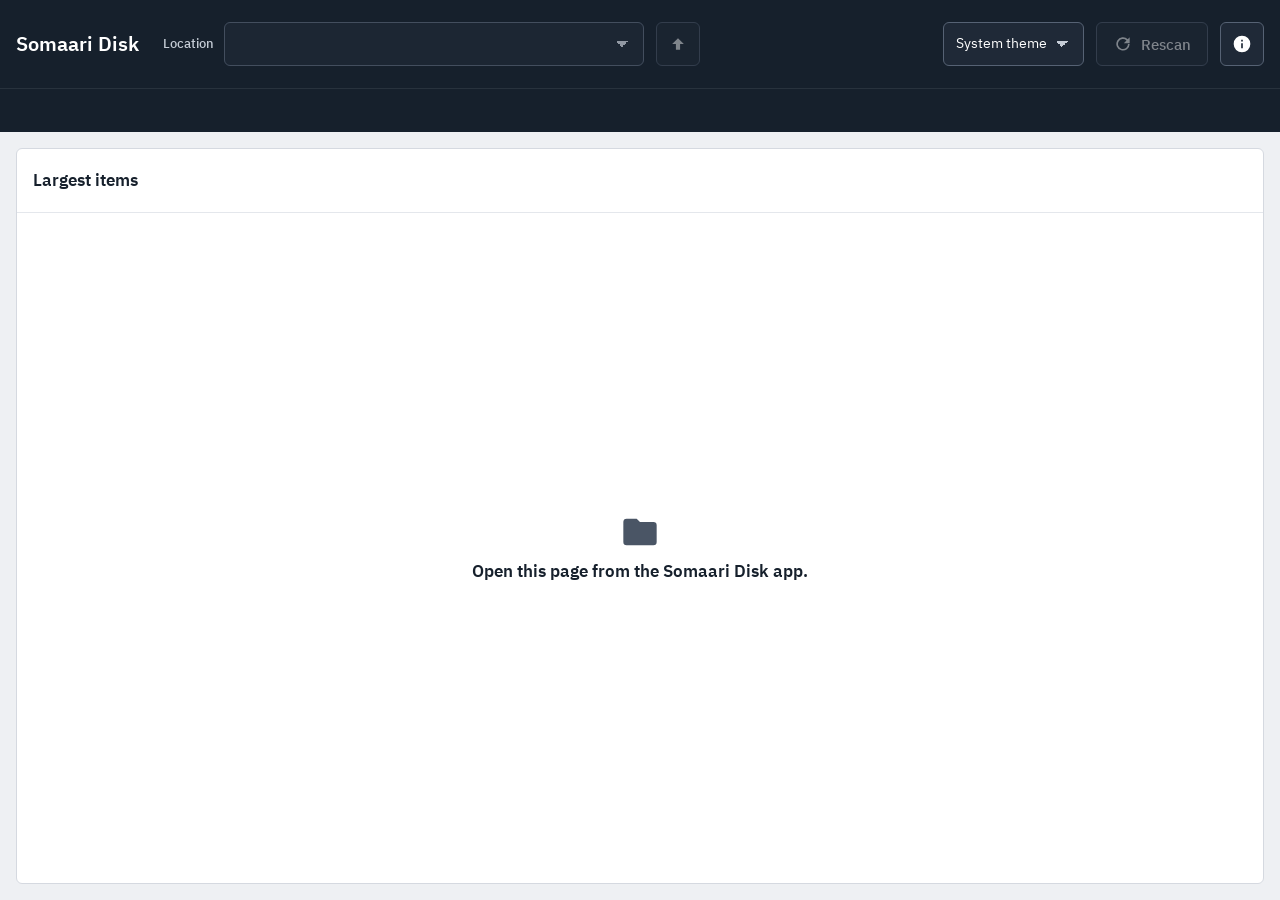
<file: src/somaari_disk/ui/index.html>
<!doctype html>
<html lang="en" data-theme="system">
<head>
  <meta charset="utf-8">
  <meta name="viewport" content="width=device-width, initial-scale=1">
  <meta name="color-scheme" content="light dark">
  <meta http-equiv="Content-Security-Policy" content="default-src 'none'; script-src 'self' 'unsafe-eval'; style-src 'self'; font-src 'self'; img-src 'self' data:; connect-src 'self'; base-uri 'none'; form-action 'none'">
  <title>Somaari Disk</title>
  <link rel="stylesheet" href="app.css">
  <script type="module" src="app.js"></script>
</head>
<body>
  <header class="top" aria-label="Location">
    <div class="top-row">
      <h1 class="app-title">Somaari Disk</h1>
      <label class="location">
        <span class="location-label">Location</span>
        <select id="location" disabled></select>
      </label>
      <button id="up" class="icon-btn" type="button" title="Up one folder (Alt+Up)" aria-label="Up one folder" disabled>
        <svg viewBox="0 0 24 24" aria-hidden="true"><path d="M12 5l-7 7h4.5v7h5v-7H19z"/></svg>
      </button>
      <div class="spacer"></div>
      <label class="theme">
        <span class="visually-hidden">Theme</span>
        <select id="theme" title="Theme">
          <option value="system">System theme</option>
          <option value="light">Light</option>
          <option value="dark">Dark</option>
        </select>
      </label>
      <button id="rescan" class="btn" type="button" title="Rescan (F5)" disabled>
        <svg viewBox="0 0 24 24" aria-hidden="true"><path d="M17.7 6.3A8 8 0 1 0 20 12h-2a6 6 0 1 1-1.8-4.2L13 11h7V4z"/></svg>
        <span id="rescan-label">Rescan</span>
      </button>
      <button id="about-open" class="icon-btn" type="button" title="About" aria-label="About" aria-haspopup="dialog">
        <svg viewBox="0 0 24 24" aria-hidden="true"><path d="M12 2a10 10 0 1 0 0 20 10 10 0 0 0 0-20zm1 15h-2v-6h2zm0-8h-2V7h2z"/></svg>
      </button>
    </div>
    <nav class="crumbs" aria-label="Breadcrumb">
      <ol id="breadcrumb"></ol>
    </nav>
  </header>
  <section id="usage" class="usage" aria-label="Drive usage" hidden>
    <div class="usage-row">
      <p id="usage-state" class="usage-state"></p>
      <p id="usage-text" class="usage-text"></p>
    </div>
    <div id="usage-bar" class="usage-bar" role="progressbar" aria-label="Space used"
         aria-valuemin="0" aria-valuemax="100" aria-valuenow="0">
      <div id="usage-fill" class="usage-fill"></div>
      <span class="tick tick-50" aria-hidden="true"></span>
      <span class="tick tick-75" aria-hidden="true"></span>
    </div>
    <p id="usage-scope" class="usage-scope" hidden></p>
  </section>
  <main id="main" class="body">
    <section class="card list-panel" aria-labelledby="list-title">
      <header class="panel-head">
        <h2 id="list-title">Largest items</h2>
        <p id="list-meta" class="panel-meta"></p>
      </header>
      <div id="notice" class="notice" role="status" hidden></div>
      <ul id="rows" class="rows" aria-labelledby="list-title"></ul>
      <div id="list-state" class="state" aria-live="polite" hidden></div>
    </section>
    <aside id="side" class="card side" aria-label="Selection details" hidden></aside>
  </main>
  <dialog id="confirm" class="dialog" aria-labelledby="confirm-title" aria-describedby="confirm-warn confirm-note">
    <form method="dialog">
      <h2 id="confirm-title">Move to Trash?</h2>
      <dl class="facts">
        <dt>Name</dt><dd id="confirm-name"></dd>
        <dt>Size</dt><dd id="confirm-size"></dd>
      </dl>
      <ul id="confirm-list" class="mini mini-scroll dialog-list" aria-label="Items to move" tabindex="0" hidden></ul>
      <p id="confirm-warn" class="dialog-warn" hidden></p>
      <p id="confirm-note" class="dialog-note">You can restore it from the Trash until the Trash is emptied. The space is freed when the Trash is emptied.</p>
      <div class="dialog-actions">
        <button id="confirm-cancel" class="action" value="cancel">Cancel</button>
        <button id="confirm-ok" class="action danger" value="trash">Move to Trash</button>
      </div>
    </form>
  </dialog>
  <dialog id="about" class="dialog dialog-wide" aria-labelledby="about-title">
    <form method="dialog">
      <h2 id="about-title">About Somaari Disk</h2>
      <div id="about-body" class="about-body" tabindex="0" aria-label="About details">
        <h3>App</h3>
        <dl id="about-app" class="facts"></dl>
        <h3>Developer</h3>
        <dl id="about-dev" class="facts"></dl>
        <h3>Debug info</h3>
        <dl id="about-debug" class="facts"></dl>
      </div>
      <textarea id="about-text" class="about-text" readonly aria-label="Debug info text" hidden></textarea>
      <p id="about-status" class="dialog-note" role="status"></p>
      <div class="dialog-actions">
        <button id="about-copy" class="action" type="button" disabled>Copy debug info</button>
        <button id="about-close" class="action" value="close">Close</button>
      </div>
    </form>
  </dialog>
</body>
</html>
</file>
<file: src/somaari_disk/ui/app.css>
/* Tokens from design/DESIGN-TOKENS.md. app.js sets data-theme to light/dark from the OS
   preference or the user override; light is the fallback. */

@font-face { font-family: "IBM Plex Sans"; font-weight: 400; font-display: swap;
  src: local("IBM Plex Sans"), local("IBMPlexSans"), url("fonts/IBMPlexSans-Regular.woff2") format("woff2"); }
@font-face { font-family: "IBM Plex Sans"; font-weight: 500; font-display: swap;
  src: local("IBM Plex Sans Medium"), local("IBMPlexSans-Medium"), url("fonts/IBMPlexSans-Medium.woff2") format("woff2"); }
@font-face { font-family: "IBM Plex Sans"; font-weight: 600; font-display: swap;
  src: local("IBM Plex Sans SemiBold"), local("IBMPlexSans-SemiBold"), url("fonts/IBMPlexSans-SemiBold.woff2") format("woff2"); }
@font-face { font-family: "IBM Plex Mono"; font-weight: 500; font-display: swap;
  src: local("IBM Plex Mono Medium"), local("IBMPlexMono-Medium"), url("fonts/IBMPlexMono-Medium.woff2") format("woff2"); }

:root {
  --font-sans: "IBM Plex Sans", system-ui, sans-serif;
  --font-mono: "IBM Plex Mono", ui-monospace, monospace;

  /* light palette */
  --page-bg: #EEF0F3;
  --top-bg: #16202C;
  --text: #16202C;
  --muted: #4A5565;
  --border: #D5D9E0;
  --divider: #E4E7EC;
  --card: #FFFFFF;
  --selected-bg: #E8F0FA;
  --ring: #1F4E8C;
  --bar-fill: #CFDBEC;
  --subtle: #F6F7F9;
  --control-bg: #FFFFFF;
  --control-border: #8A94A3;
  --top-muted: #C5CCD6;
  --destructive: #B3261E;
  --on-destructive: #FFFFFF;
  --accent: #1F4E8C;
  --track: #E4E7EC;
  --detail-header: #F6F7F9;

  /* usage states (Stage 4) */
  --ok-fill: #2E7D32;    --ok-text: #1B5E20;
  --warn-fill: #F2C14E;  --warn-text: #7A5B00;
  --low-fill: #E07B1F;   --low-text: #9A4A00;
  --full-fill: #C62828;  --full-text: #B3261E;

  /* the top panel is dark in both themes, so its controls use dark control tokens */
  --top-control-bg: #1F2937;
  --top-control-border: #566274;
  --top-text: #FFFFFF;
  --top-ring: #8CC1F0;

  --top-h: 88px;
  --crumb-h: 44px;
  --hit: 44px;
  --gap: 16px;
  --radius: 6px;
  color-scheme: light;
}

:root[data-theme="dark"] {
  --page-bg: #0F141B;
  --top-bg: #0A0E13;
  --text: #E6EAF0;
  --muted: #9AA6B5;
  --border: #2C3644;
  --divider: #2C3644;
  --card: #1A222D;
  --selected-bg: #1E3A5F;
  --ring: #4C8DDB;
  --bar-fill: #2A4568;
  --subtle: #1F2937;
  --control-bg: #1F2937;
  --control-border: #566274;
  --top-muted: #8A94A3;
  --destructive: #F2B8B5;
  --on-destructive: #0F141B;
  --accent: #8CC1F0;
  --track: #2C3644;
  --detail-header: #212B38;
  --ok-fill: #43A047;    --ok-text: #6FCF7A;
  --warn-fill: #D9A93A;  --warn-text: #F2CF7A;
  --low-fill: #E8893A;   --low-text: #F5B27A;
  --full-fill: #E05252;  --full-text: #F2B8B5;
  color-scheme: dark;
}

* { box-sizing: border-box; }
html, body { height: 100%; margin: 0; }
body {
  display: flex;
  flex-direction: column;
  background: var(--page-bg);
  color: var(--text);
  font: 400 15px/1.4 var(--font-sans);
  overflow: hidden;
}
button, select { font: inherit; color: inherit; }
svg { width: 20px; height: 20px; fill: currentColor; flex: none; }
.visually-hidden {
  position: absolute; width: 1px; height: 1px; overflow: hidden;
  clip: rect(0 0 0 0); white-space: nowrap;
}
:focus-visible { outline: 2px solid var(--ring); outline-offset: 2px; }

/* ---- top panel ---------------------------------------------------------- */
.top { background: var(--top-bg); color: var(--top-text); flex: none; }
.top :focus-visible { outline-color: var(--top-ring); }
.top-row {
  height: var(--top-h);
  display: flex;
  align-items: center;
  gap: 12px;
  padding: 0 var(--gap);
}
.app-title { font-size: 20px; font-weight: 600; margin: 0 12px 0 0; white-space: nowrap; }
.location { display: flex; align-items: center; gap: 10px; min-width: 0; }
.location-label { color: var(--top-muted); font-size: 13px; font-weight: 500; }
.top select {
  height: var(--hit);
  background: var(--top-control-bg);
  border: 1px solid var(--top-control-border);
  border-radius: var(--radius);
  padding: 0 36px 0 12px;
  color: var(--top-text);
  /* WebKitGTK paints native selects from the GTK theme (light on a light OS), ignoring
     background; draw our own control. The top panel is dark in both themes. */
  -webkit-appearance: none;
  appearance: none;
  background-image:
    linear-gradient(45deg, transparent 50%, var(--top-muted) 50%),
    linear-gradient(135deg, var(--top-muted) 50%, transparent 50%);
  background-size: 6px 6px, 6px 6px;
  background-position: calc(100% - 21px) 50%, calc(100% - 15px) 50%;
  background-repeat: no-repeat;
}
#location { min-width: 420px; max-width: 100%; font: 500 15px var(--font-mono); }
#theme { font-size: 14px; }
.spacer { flex: 1; }
.icon-btn, .btn {
  height: var(--hit);
  min-width: var(--hit);
  display: inline-flex;
  align-items: center;
  justify-content: center;
  gap: 8px;
  background: var(--top-control-bg);
  border: 1px solid var(--top-control-border);
  border-radius: var(--radius);
  cursor: pointer;
}
.icon-btn { width: var(--hit); padding: 0; }
.btn { padding: 0 16px; font-weight: 500; }
.icon-btn:hover:not(:disabled), .btn:hover:not(:disabled) { border-color: var(--top-muted); }
button:disabled { opacity: 0.45; cursor: default; }

.crumbs {
  height: var(--crumb-h);
  display: flex;
  align-items: center;
  padding: 0 var(--gap);
  border-top: 1px solid rgba(255, 255, 255, 0.08);
  overflow: hidden;
}
.crumbs ol {
  display: flex; align-items: center; margin: 0; padding: 0; list-style: none;
  font: 500 13px var(--font-mono); white-space: nowrap; min-width: 0; overflow: hidden;
}
.crumbs li { display: flex; align-items: center; color: var(--top-muted); min-width: 0; }
.crumbs li + li::before { content: "\203A"; padding: 0 8px; color: var(--top-muted); }
.crumbs button {
  background: none; border: 0; padding: 4px 2px; cursor: pointer; color: var(--top-muted);
  font: inherit; min-height: 32px;
}
.crumbs button:hover { color: var(--top-text); text-decoration: underline; }
.crumbs [aria-current="page"] { color: var(--top-text); font-weight: 600; }
.crumbs li:not(:last-child) { flex-shrink: 1; overflow: hidden; text-overflow: ellipsis; }

[hidden] { display: none !important; }

/* ---- usage bar ------------------------------------------------------------ */
.usage {
  flex: none;
  background: var(--card);
  border-bottom: 1px solid var(--border);
  padding: 12px var(--gap) 14px;
  --level-fill: var(--ok-fill);
  --level-text: var(--ok-text);
}
.usage[data-level="filling"] { --level-fill: var(--warn-fill); --level-text: var(--warn-text); }
.usage[data-level="low"] { --level-fill: var(--low-fill); --level-text: var(--low-text); }
.usage[data-level="full"] { --level-fill: var(--full-fill); --level-text: var(--full-text); }
.usage[data-level="gone"] { --level-fill: var(--track); --level-text: var(--muted); }
.usage-row {
  display: flex; align-items: center; justify-content: space-between; gap: 16px; margin-bottom: 8px;
}
.usage-state {
  display: flex; align-items: center; gap: 8px; margin: 0;
  font-weight: 600; color: var(--level-text); white-space: nowrap;
}
.usage-text {
  margin: 0; color: var(--muted); font: 500 14px var(--font-mono);
  min-width: 0; overflow: hidden; text-overflow: ellipsis; white-space: nowrap;
}
.usage-scope { margin: 8px 0 0; color: var(--muted); font-size: 13px; }
.usage-bar { position: relative; height: 10px; border-radius: 5px; background: var(--track); }
.usage-fill { height: 100%; width: 0; border-radius: 5px; background: var(--level-fill); }
.tick {
  position: absolute; top: -3px; bottom: -3px; width: 2px; margin-left: -1px;
  background: var(--muted); opacity: 0.6;
}
.tick-50 { left: 50%; }
.tick-75 { left: 75%; }

/* ---- body ----------------------------------------------------------------- */
.body { flex: 1; min-height: 0; padding: var(--gap); display: flex; gap: var(--gap); }
.card { background: var(--card); border: 1px solid var(--border); border-radius: var(--radius); }
.action {
  height: var(--hit); padding: 0 16px; font-weight: 500; cursor: pointer;
  background: var(--control-bg); border: 1px solid var(--control-border); border-radius: var(--radius);
}
.action:hover:not(:disabled) { border-color: var(--ring); }
.action { display: inline-flex; align-items: center; justify-content: center; gap: 8px; }
.action.danger { background: var(--destructive); border-color: var(--destructive); color: var(--on-destructive); }
.action.danger:hover:not(:disabled) { border-color: var(--text); }

.list-panel { flex: 2; min-width: 0; display: flex; flex-direction: column; overflow: hidden; }
.panel-head {
  height: 64px; flex: none; display: flex; align-items: center; justify-content: space-between;
  gap: 16px; padding: 0 16px; border-bottom: 1px solid var(--divider);
}
.panel-head h2 { margin: 0; font-size: 17px; font-weight: 600; white-space: nowrap; }
.panel-meta {
  margin: 0; min-width: 0; color: var(--muted); font: 500 13px var(--font-mono);
  overflow: hidden; text-overflow: ellipsis; white-space: nowrap;
}
.notice {
  flex: none; display: flex; align-items: center; gap: 10px; padding: 10px 16px;
  background: var(--subtle); border-bottom: 1px solid var(--divider); font-size: 14px;
}
.notice[data-kind="gone"], .notice[data-kind="error"] { color: var(--destructive); font-weight: 500; }
.notice[data-kind="done"] { color: var(--ok-text); font-weight: 500; }

.rows { list-style: none; margin: 0; padding: 0; flex: 1; min-height: 0; overflow: auto; }
.rows li + li { border-top: 1px solid var(--divider); }
.row {
  width: 100%; height: 56px; padding: 0 16px;
  display: grid; grid-template-columns: minmax(0, 1fr) minmax(64px, 28%) 84px 48px;
  align-items: center; gap: 16px;
  background: none; border: 0; text-align: left; cursor: pointer;
  user-select: none; /* Shift+click selects rows, not text */
}
button.row:hover { background: var(--subtle); }
.row[aria-pressed="true"] { background: var(--selected-bg); box-shadow: inset 0 0 0 2px var(--ring); }
.row:focus-visible { outline-offset: -4px; }
.row:focus-visible:not([aria-pressed="true"]) { outline-style: dashed; } /* focused, not selected (Ctrl+arrows) */
.row-rest { cursor: default; color: var(--muted); }
.row-name { display: flex; align-items: center; gap: 10px; min-width: 0; }
.row-name svg { color: var(--muted); }
.row-text { overflow: hidden; text-overflow: ellipsis; white-space: nowrap; }
.row-flag {
  flex: none; padding: 0 6px; border: 1px solid var(--border); border-radius: 4px;
  color: var(--muted); font-size: 12px; font-weight: 500;
}
.row-bar { height: 16px; border-radius: 3px; background: var(--subtle); overflow: hidden; }
.row-fill { display: block; height: 100%; background: var(--bar-fill); }
.row-size, .row-pct { font: 500 14px var(--font-mono); text-align: right; white-space: nowrap; }
.row-pct { color: var(--muted); }

.state {
  flex: 1; display: flex; flex-direction: column; align-items: center; justify-content: center;
  gap: 8px; padding: 32px; text-align: center; color: var(--muted);
}
.state svg { width: 40px; height: 40px; }
.state-title { margin: 0; color: var(--text); font-size: 17px; font-weight: 600; }
.state-detail { margin: 0; max-width: 46ch; }
.state .action { margin-top: 8px; }
.state[data-kind="error"] svg, .state[data-kind="error"] .state-title,
.state[data-kind="gone"] svg { color: var(--destructive); }

/* ---- selection panel ------------------------------------------------------- */
.side { flex: 1; min-width: 260px; overflow: auto; }
.side-head {
  display: flex; align-items: center; gap: 10px; padding: 16px;
  background: var(--detail-header); border-bottom: 1px solid var(--divider);
}
.side-head svg { color: var(--muted); }
.side-head h2 { margin: 0; font-size: 17px; font-weight: 600; overflow-wrap: anywhere; }
.side-kicker { display: block; color: var(--muted); font-size: 12px; font-weight: 500; }
.side-body { display: flex; flex-direction: column; gap: 12px; padding: 16px; }
.side-path, .side-meta { margin: 0; font: 500 13px var(--font-mono); overflow-wrap: anywhere; }
.side-path { color: var(--muted); }
.side-note { margin: 0; display: flex; gap: 8px; align-items: flex-start; color: var(--muted); }
.side h3 { margin: 8px 0 0; color: var(--muted); font-size: 13px; font-weight: 600; }
.mini { list-style: none; margin: 0; padding: 0; }
.mini li {
  display: grid; grid-template-columns: minmax(0, 1fr) auto; gap: 12px;
  padding: 8px 0; border-top: 1px solid var(--divider);
}
.mini .n { overflow: hidden; text-overflow: ellipsis; white-space: nowrap; }
.mini .n svg { width: 14px; height: 14px; margin-right: 6px; vertical-align: -2px; color: var(--muted); }
.mini-scroll { max-height: 50vh; overflow: auto; }
.dialog-list { max-height: 30vh; margin-top: 12px; font: 500 13px var(--font-mono); }
.dialog-list li { display: block; overflow: hidden; text-overflow: ellipsis; white-space: nowrap; }
.mini .s { font: 500 13px var(--font-mono); }
.mini .more { color: var(--muted); }
.facts { display: grid; grid-template-columns: auto minmax(0, 1fr); gap: 8px 16px; margin: 0; }
.facts dt { color: var(--muted); font-size: 13px; }
.facts dd { margin: 0; font: 500 13px var(--font-mono); overflow-wrap: anywhere; }
.side-actions { display: flex; flex-wrap: wrap; gap: 8px; margin-top: 4px; }
.side-error {
  margin: 0; display: flex; gap: 8px; align-items: flex-start; padding: 10px 12px;
  border: 1px solid var(--destructive); border-radius: var(--radius);
  color: var(--destructive); font-weight: 500;
}

/* ---- confirm dialog --------------------------------------------------------- */
.dialog {
  width: min(440px, calc(100vw - 32px)); padding: 24px;
  background: var(--card); color: var(--text);
  border: 1px solid var(--border); border-radius: var(--radius);
  box-shadow: 0 12px 32px rgba(0, 0, 0, 0.35);
}
.dialog::backdrop { background: rgba(10, 14, 19, 0.55); }
.dialog h2 { margin: 0 0 16px; font-size: 18px; font-weight: 600; }
.dialog-note { margin: 16px 0 0; color: var(--muted); font-size: 14px; }
.dialog-warn {
  margin: 16px 0 0; display: flex; gap: 8px; align-items: flex-start; padding: 10px 12px;
  border: 1px solid var(--destructive); border-radius: var(--radius);
  color: var(--destructive); font-weight: 500; font-size: 14px;
}
.dialog-warn[hidden] { display: none; }
.dialog-actions { display: flex; justify-content: flex-end; gap: 8px; margin-top: 24px; }

/* ---- about dialog ----------------------------------------------------------- */
.dialog-wide { width: min(640px, calc(100vw - 32px)); }
.about-body { max-height: min(60vh, 520px); overflow-y: auto; padding-right: 4px; }
.about-body h3 { margin: 20px 0 8px; font-size: 14px; font-weight: 600; }
.about-body h3:first-child { margin-top: 0; }
.about-body a { color: var(--accent); }
.about-body .facts { grid-template-columns: 136px minmax(0, 1fr); }
.about-body .facts dd.prose { font: 400 14px/1.4 var(--font-sans); }
.about-text {
  width: 100%; height: 30vh; margin-top: 12px; resize: none;
  font: 500 12px var(--font-mono); color: var(--text); background: var(--subtle);
  border: 1px solid var(--control-border); border-radius: var(--radius);
}
.about-text[hidden] { display: none; }
#about-status:empty { display: none; }

@media (max-width: 1100px) {
  #location { min-width: 300px; }
  .app-title { margin-right: 0; }
  .row { grid-template-columns: minmax(0, 1fr) minmax(48px, 22%) 80px 44px; gap: 12px; }
}
@media (max-height: 700px) {
  .panel-head { height: 48px; }
  .usage { padding-top: 8px; padding-bottom: 10px; }
}
</file>
